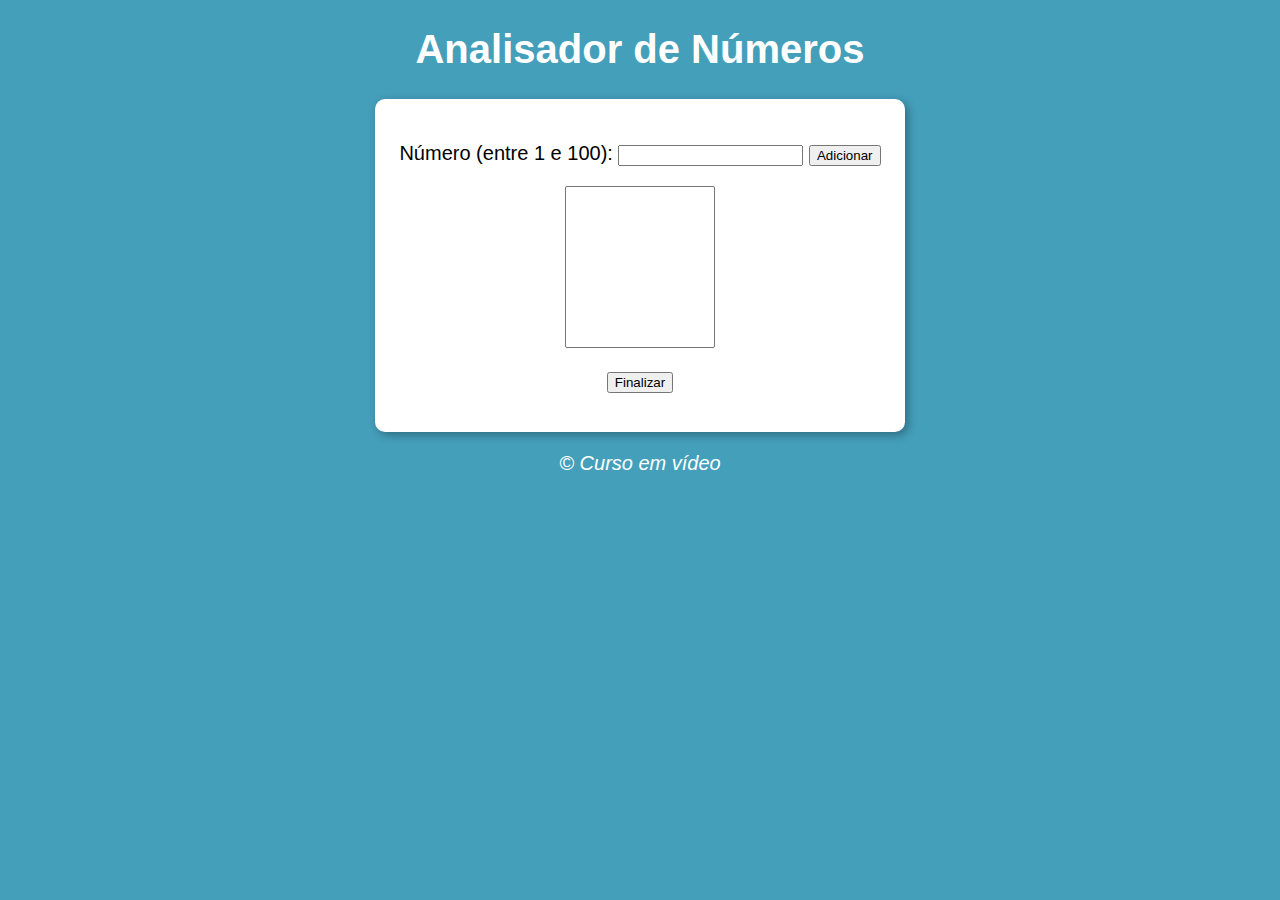
<file: desafio/Analisador/index.html>
<!DOCTYPE html>
<html lang="en">
<head>
    <meta charset="UTF-8">
    <meta http-equiv="X-UA-Compatible" content="IE=edge">
    <meta name="viewport" content="width=device-width, initial-scale=1.0">
    <title>Analisador</title>
    <link rel="stylesheet" href="style.css">
</head>
<body>
    <header><h1>Analisador de Números</h1></header>

    <section>
        <div>
            <p>
                Número (entre 1 e 100):
                <input type="number" name="inicio1" id="inicio">
                <input type="button" value="Adicionar" onclick="adicionar()">
            </p>
            <p>
                <select name="numeros" id="dados" size="10"></select>
            </p>
            <input type="button" value="Finalizar" onclick="finalizar()">
        </div>


        <div id="res"></div>
    </section>

    <footer>
        <p>&copy; Curso em vídeo</p>
    </footer>
    <script src="script.js"></script>
</body>
</html>

<!-- function adicionar () { // pegara os dados e adicionara no select 
    let select = document.getElementById('dados')
    let dado = document.getElementById('inicio').push // preciso adicionar os numeros em uma array nessa variavel (sera q desse jeito funciona?)
    let item = document.createElement('option')  
    select.style.display.inline
    item.text = `Valor ${dado} adicionado`
    if (dado.value == 0) {
        window.alert('Ops! houve um Erro;(  POR FAVOR DIGITE UM NUMERO!')
    }
    res.innerHTML = ''
}


function finalizar() { // sera mostrado os dados
   
    const res = document.getElementById('res')
    res.innerHTML = `Ao todo, temos ${dado.length} números cadastrados.`
    res.innerHTML = `O maior valor informado foi ${dado.sort().length}`
    res.innerHTML = `O menor valor informado foi ${dado.indexOf(0)}` // falta os dois ultimos(1-somar todos os valores)(2-media dos valores)
    
    for (let c= 0; c<= dados.length; c++) {
        let soma = 0
        soma += dados.indexOf(c) 
    }

    res.innerHTML = `Somando todos os valores, temos ${soma}`
    res.innerHTML = `A média dos valores digitados é ${soma / dados.length}`


}


    // ao todo temos (X) numeros cadastrados
    // o menor valor informado foi (Y)
    // Somando todos os valores, temos (Z)
    // A ,édoa dos valores digitados é (K) -->
</file>
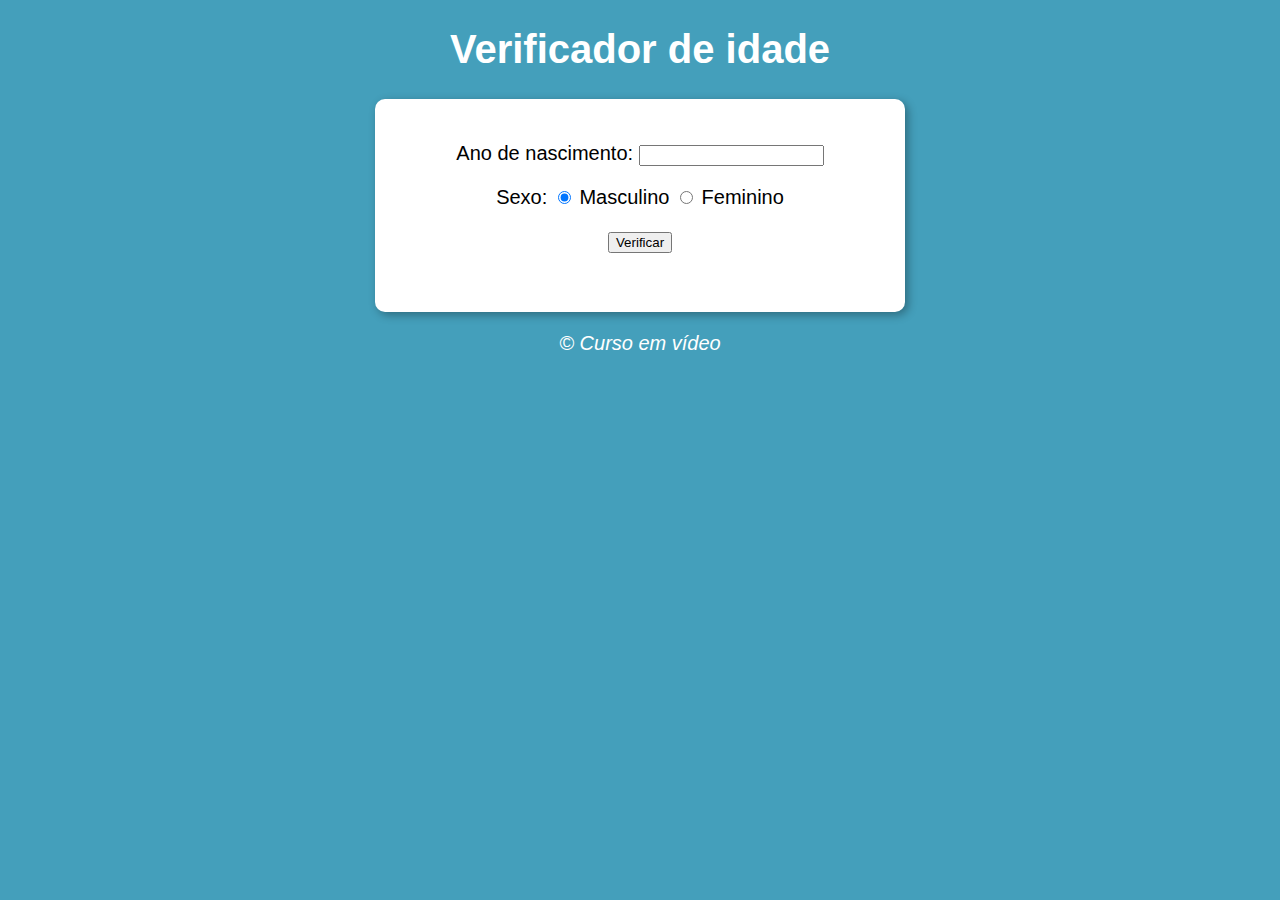
<file: desafio/idades/index.html>
<!DOCTYPE html>
<html lang="en">
<head>
    <meta charset="UTF-8">
    <meta http-equiv="X-UA-Compatible" content="IE=edge">
    <meta name="viewport" content="width=device-width, initial-scale=1.0">
    <title>Verificador de idade</title>
    <link rel="stylesheet" href="style.css">
</head>
<body>
    <header><h1>Verificador de idade</h1></header>

    <section>
        <div>
            <p>
                Ano de nascimento:
                <input type="number" name="txtano" id="txtano">
            </p>
            <p>
                Sexo:
                <input type="radio" name="radsex" id="masc" checked>
                <label for="masc">Masculino</label>
                <input type="radio" name="radsex" id="fem">
                <label for="fem">Feminino</label>
            </p>
            <p>
                <input type="button" value="Verificar" onclick="verificar()">
            </p>
        </div>
        <div id="res"></div>
    </section>

    <footer>
        <p>&copy; Curso em vídeo</p>
    </footer>
    <script src="script.js"></script>
</body>
</html>
</file>
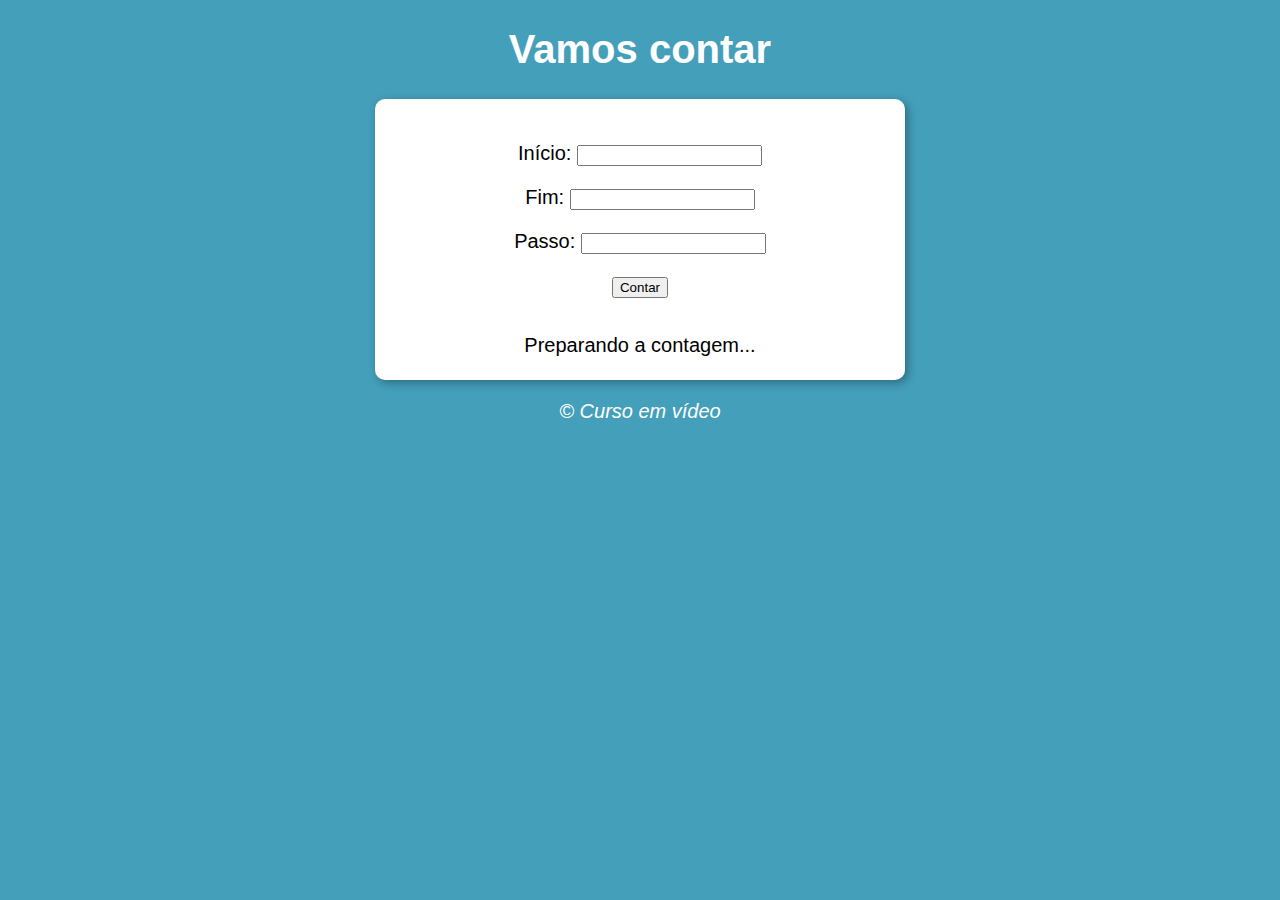
<file: desafio/lacos/ex01/index.html>
<!DOCTYPE html>
<html lang="en">
<head>
    <meta charset="UTF-8">
    <meta http-equiv="X-UA-Compatible" content="IE=edge">
    <meta name="viewport" content="width=device-width, initial-scale=1.0">
    <title>Super Contador</title>
    <link rel="stylesheet" href="style.css">
</head>
<body>
    <header><h1>Vamos contar</h1></header>

    <section>
        <div>
            <p>
                Início:
                <input type="number" name="inicio1" id="inicio">
            </p>
            <p>
                Fim:
                <input type="number" name="fim1" id="fim">
            </p>
            <p>
                Passo: 
                <input type="number" name="passo1" id="passo">
            </p>
            <p>
                <input type="button" value="Contar" onclick="contar()">
            </p>
        </div>
        <div id="res">Preparando a contagem...</div>
    </section>

    <footer>
        <p>&copy; Curso em vídeo</p>
    </footer>
    <script src="script.js"></script>
</body>
</html>
</file>
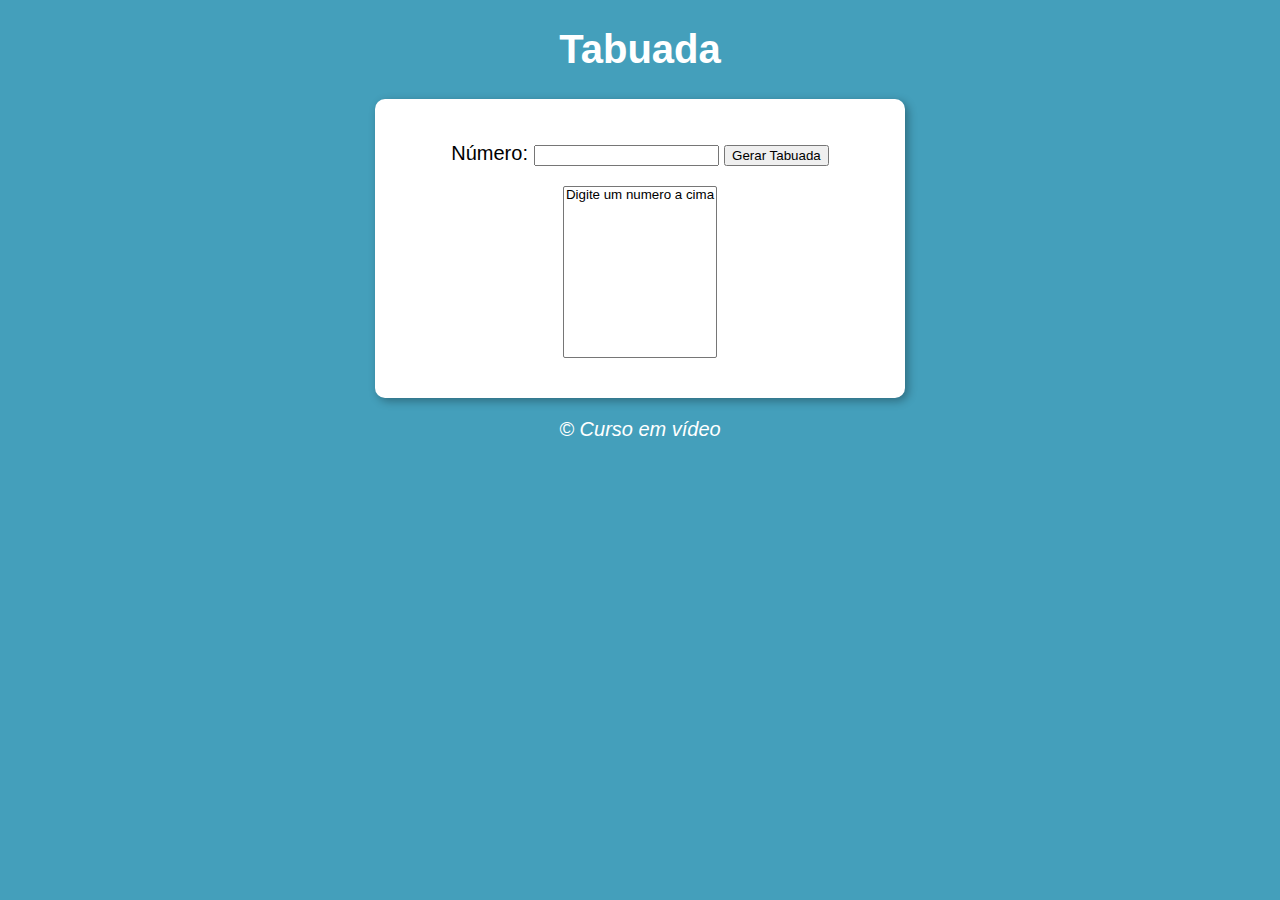
<file: desafio/lacos/ex02/index.html>
<!DOCTYPE html>
<html lang="en">
<head>
    <meta charset="UTF-8">
    <meta http-equiv="X-UA-Compatible" content="IE=edge">
    <meta name="viewport" content="width=device-width, initial-scale=1.0">
    <title>Verificador de idade</title>
    <link rel="stylesheet" href="style.css">
</head>
<body>
    <header><h1 id="pka">Tabuada</h1></header>

    <section>
        <div>
            <p>
                Número:
                <input type="number" name="inserir" id="numero">
                <input type="button" value="Gerar Tabuada" onclick="GerarTabuada()">
            </p>
            <select name="tabuadaN" id="tabuadaID" size="10">
                <option>Digite um numero a cima</option>
            </select>
        </div>
        <div id="res"></div>
    </section>

    <footer>
        <p>&copy; Curso em vídeo</p>
    </footer>
    <script src="script.js"></script>
</body>
</html>
</file>
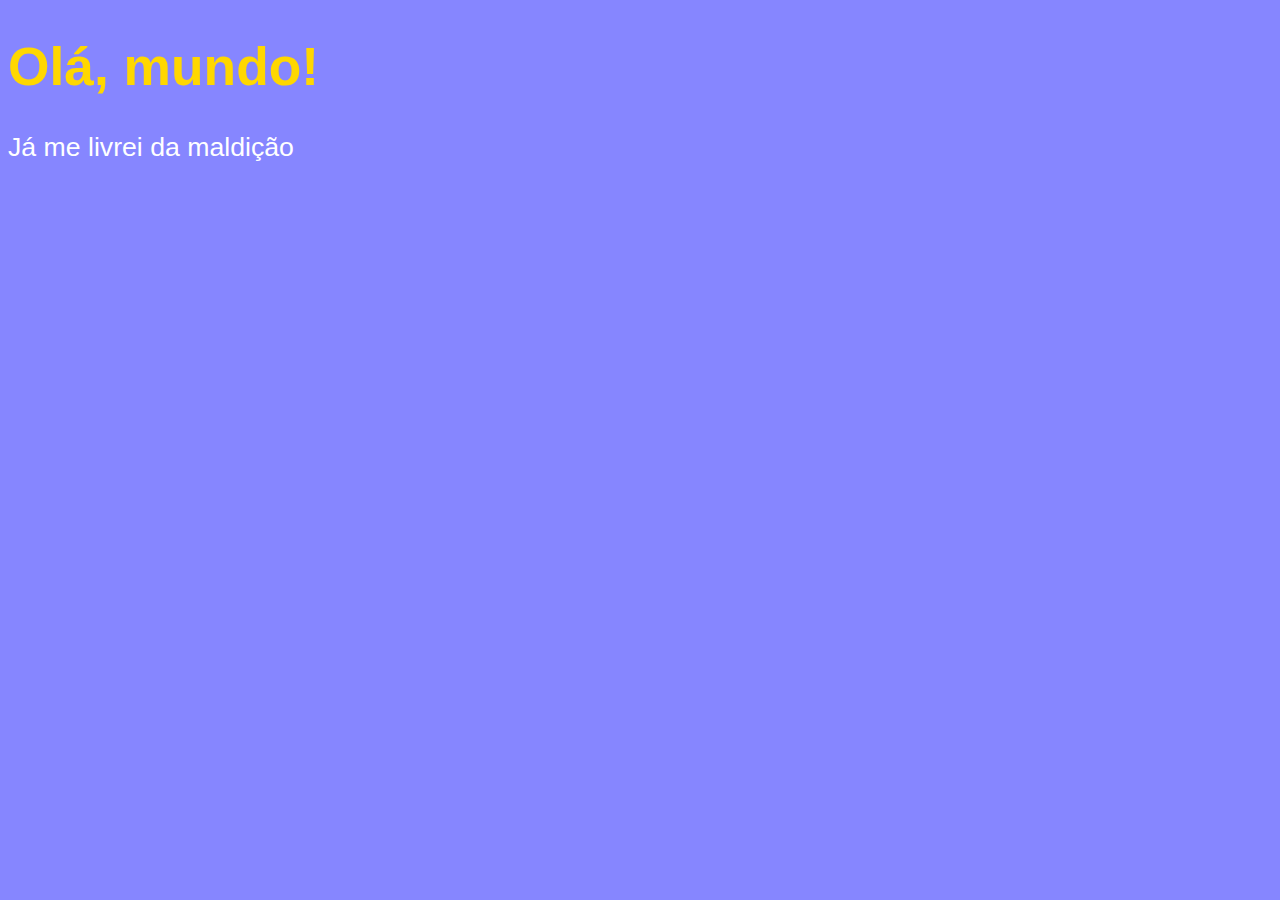
<file: ex001.html>
<!DOCTYPE html>
<html lang="pt-BR">
<head>
    <meta charset="UTF-8">
    <meta http-equiv="X-UA-Compatible" content="IE=edge">
    <meta name="viewport" content="width=device-width, initial-scale=1.0">
    <title>Document</title>
    <style>
        body {
            background-color: rgb(134, 134, 255);
            color: white;
            font: normal 20pt Arial;
        }
        h1 {
            color: gold;
        }
    </style>
</head>
<body>
    <h1>Olá, mundo!</h1>
    <p>Já me livrei da maldição</p>
    <script>
        // window.alert('Minha primeira mensagem')
        // window.confirm('Está gostando de JS?')
        // window.prompt('Qual e o seu nome?')
    </script>
</body>
</html>
</file>
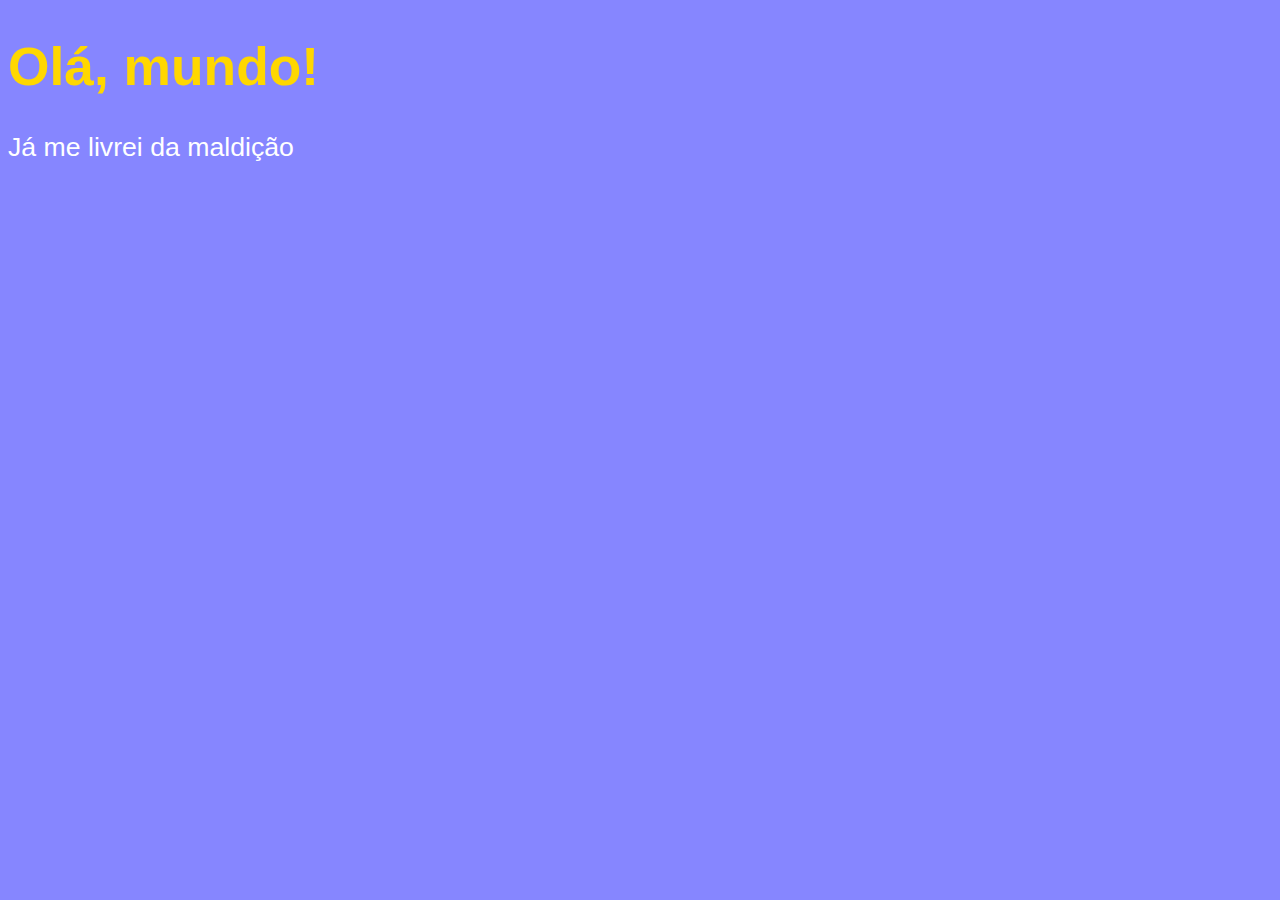
<file: ex002.html>
<!DOCTYPE html>
<html lang="pt-BR">
<head>
    <meta charset="UTF-8">
    <meta http-equiv="X-UA-Compatible" content="IE=edge">
    <meta name="viewport" content="width=device-width, initial-scale=1.0">
    <title>Document</title>
    <style>
        body {
            background-color: rgb(134, 134, 255);
            color: white;
            font: normal 20pt Arial;
        }
        h1 {
            color: gold;
        }
    </style>
</head>
<body>
    <h1>Olá, mundo!</h1> <!-- isso é um comentairo ]-->
    <p>Já me livrei da maldição</p>
    <script>
        var nome = window.prompt('Qual e o seu nome?') //vai perguntar o nome
        window.alert('É um grande prazer te conhecer, ' +  nome) //concatenação!

        var idade = window.prompt('Quantos anos você tem, ' + nome)
        window.alert('Uau! Então quer dizer que você tem ' + idade + ' de idade')
    </script>
</body>
</html>
</file>
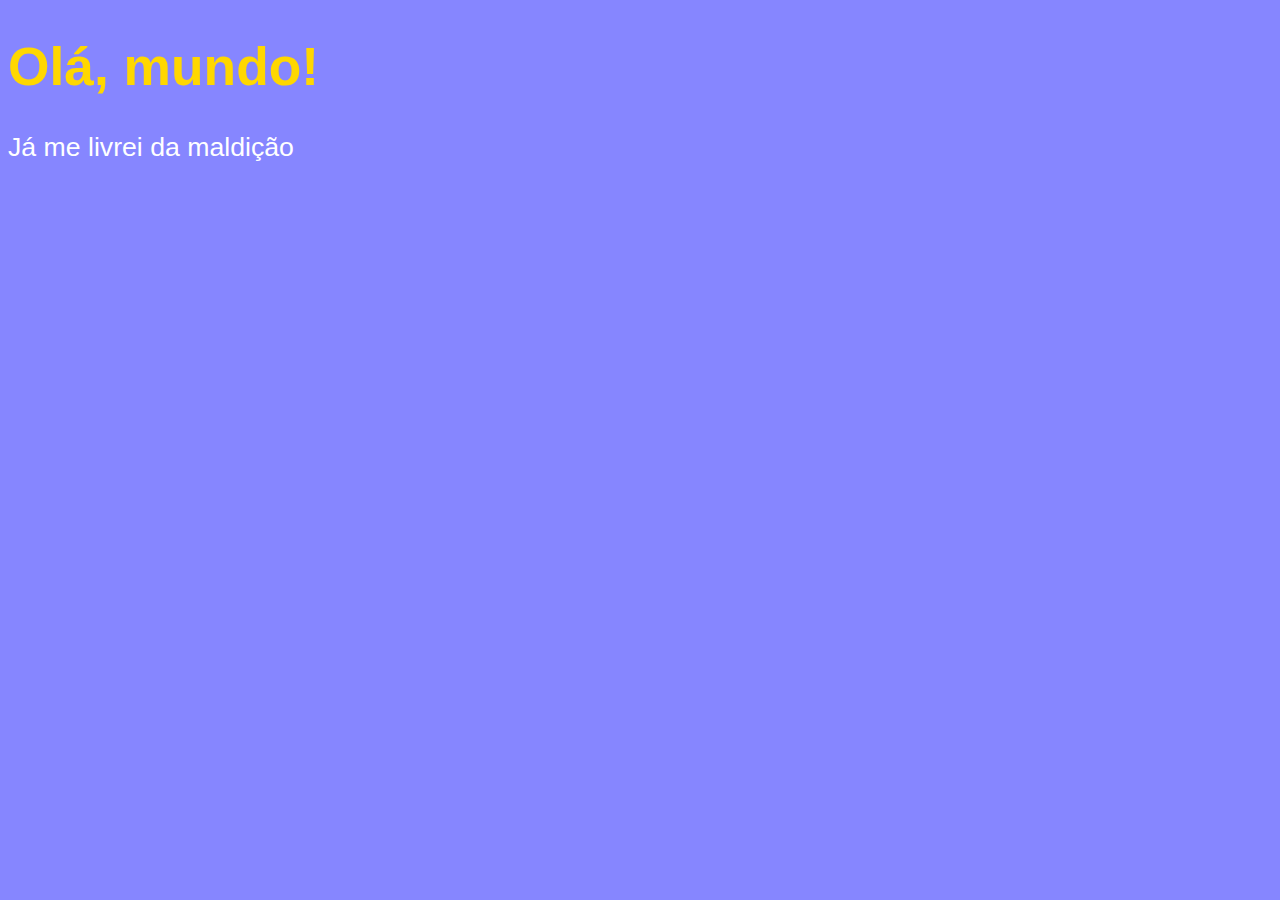
<file: ex003.html>
<!DOCTYPE html>
<html lang="pt-BR">
<head>
    <meta charset="UTF-8">
    <meta http-equiv="X-UA-Compatible" content="IE=edge">
    <meta name="viewport" content="width=device-width, initial-scale=1.0">
    <title>Document</title>
    <style>
        body {
            background-color: rgb(134, 134, 255);
            color: white;
            font: normal 20pt Arial;
        }
        h1 {
            color: gold;
        }
    </style>
</head>
<body>
    <h1>Olá, mundo!</h1> <!-- isso é um comentairo ]-->
    <p>Já me livrei da maldição</p>
    <script>
     var n1 = Number(window.prompt('Digite um numero: '))
     var n2 = Number(window.prompt('Digite outro numero: '))
     var s = n1 + n2
    //  window.alert('A soma dos valores é ' + String(s)) //concatenação
    //  (number + number) para adição
    //  (string + string) para concatenação 

    window.alert(`A soma entre os valores ${n1} e ${n2} é igual a ${s}`)
numbe
    </script>
</body>
</html>
</file>
<file: desafio/Analisador/style.css>
body {
    background-color: rgb(68, 159, 187);
    font: normal 15pt Arial;
}
header {
    color: white;
    text-align: center;
}
section {
    background-color: white;
    border-radius: 10px;
    padding: 15px;
    width: 500px;
    margin: auto;
    box-shadow: 3px 3px 10px rgba(0, 0, 0, 0.327)
}
div {
    text-align: center;
    padding: 8px;
}
img {
    width: 180px;
    height: 180px;
    display: block;
    margin: auto;
    border-radius: 50%;
    padding-top: 15px;
}
#dados {
    width: 150px;
}
footer {
    color: white;
    text-align: center;
    font-style: italic;
}
</file>
<file: desafio/idades/style.css>
body {
    background-color: rgb(68, 159, 187);
    font: normal 15pt Arial;
}
header {
    color: white;
    text-align: center;
}
section {
    background-color: white;
    border-radius: 10px;
    padding: 15px;
    width: 500px;
    margin: auto;
    box-shadow: 3px 3px 10px rgba(0, 0, 0, 0.327)
}
div {
    text-align: center;
    padding: 8px;
}
img {
    width: 180px;
    height: 180px;
    display: block;
    margin: auto;
    border-radius: 50%;
    padding-top: 15px;
}
footer {
    color: white;
    text-align: center;
    font-style: italic;
}
</file>
<file: desafio/lacos/ex01/style.css>
body {
    background-color: rgb(68, 159, 187);
    font: normal 15pt Arial;
}
header {
    color: white;
    text-align: center;
}
section {
    background-color: white;
    border-radius: 10px;
    padding: 15px;
    width: 500px;
    margin: auto;
    box-shadow: 3px 3px 10px rgba(0, 0, 0, 0.327)
}
div {
    text-align: center;
    padding: 8px;
}
img {
    width: 180px;
    height: 180px;
    display: block;
    margin: auto;
    border-radius: 50%;
    padding-top: 15px;
}
footer {
    color: white;
    text-align: center;
    font-style: italic;
}
</file>
<file: desafio/lacos/ex02/style.css>
body {
    background-color: rgb(68, 159, 187);
    font: normal 15pt Arial;
}
header {
    color: white;
    text-align: center;
}
section {
    background-color: white;
    border-radius: 10px;
    padding: 15px;
    width: 500px;
    margin: auto;
    box-shadow: 3px 3px 10px rgba(0, 0, 0, 0.327)
}
div {
    text-align: center;
    padding: 8px;
}
img {
    width: 180px;
    height: 180px;
    display: block;
    margin: auto;
    border-radius: 50%;
    padding-top: 15px;
}
footer {
    color: white;
    text-align: center;
    font-style: italic;
}
</file>
